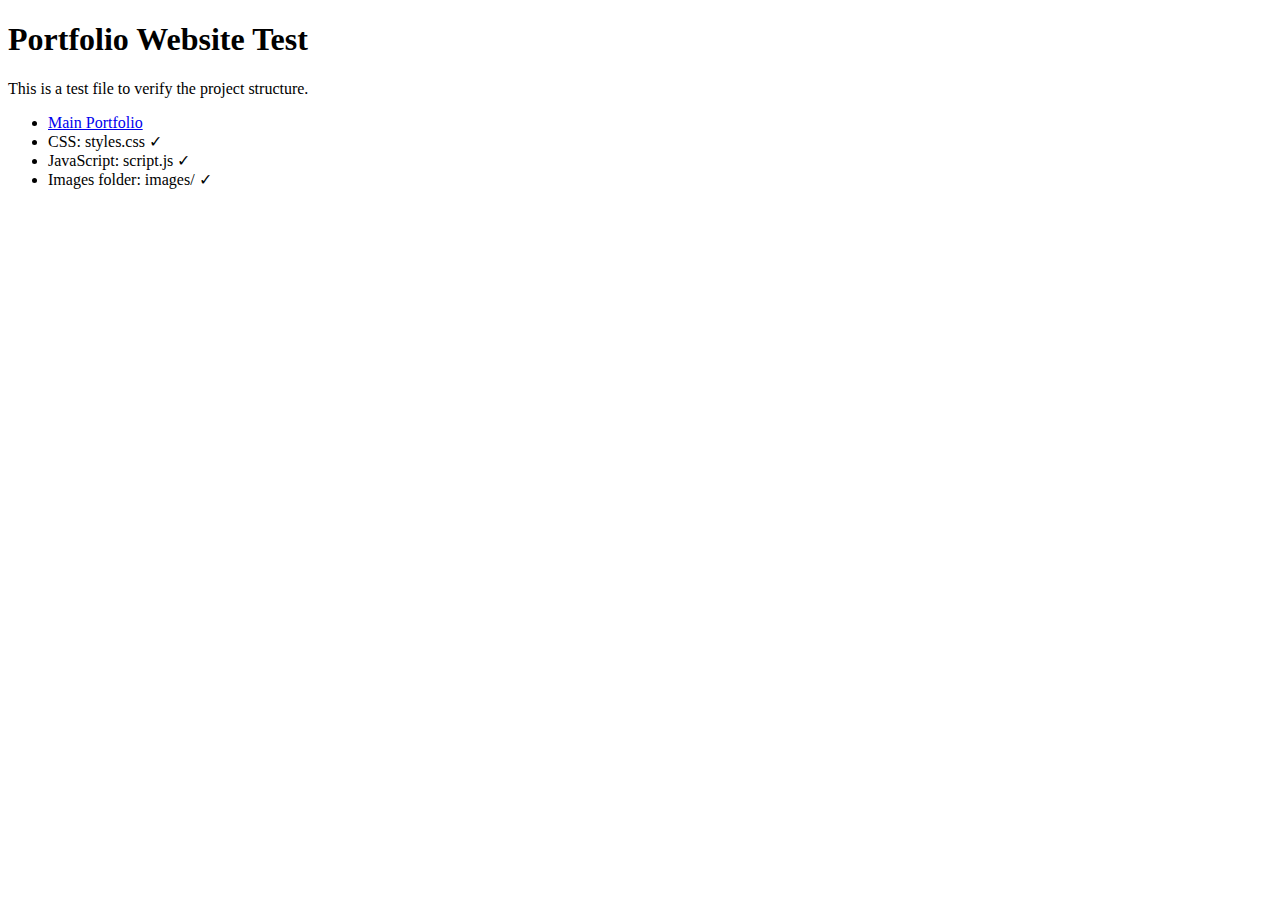
<file: test.html>
<!DOCTYPE html>
<html lang="en">
<head>
    <meta charset="UTF-8">
    <meta name="viewport" content="width=device-width, initial-scale=1.0">
    <title>Portfolio Test</title>
</head>
<body>
    <h1>Portfolio Website Test</h1>
    <p>This is a test file to verify the project structure.</p>
    <ul>
        <li><a href="index.html">Main Portfolio</a></li>
        <li>CSS: styles.css ✓</li>
        <li>JavaScript: script.js ✓</li>
        <li>Images folder: images/ ✓</li>
    </ul>
</body>
</html>
</file>
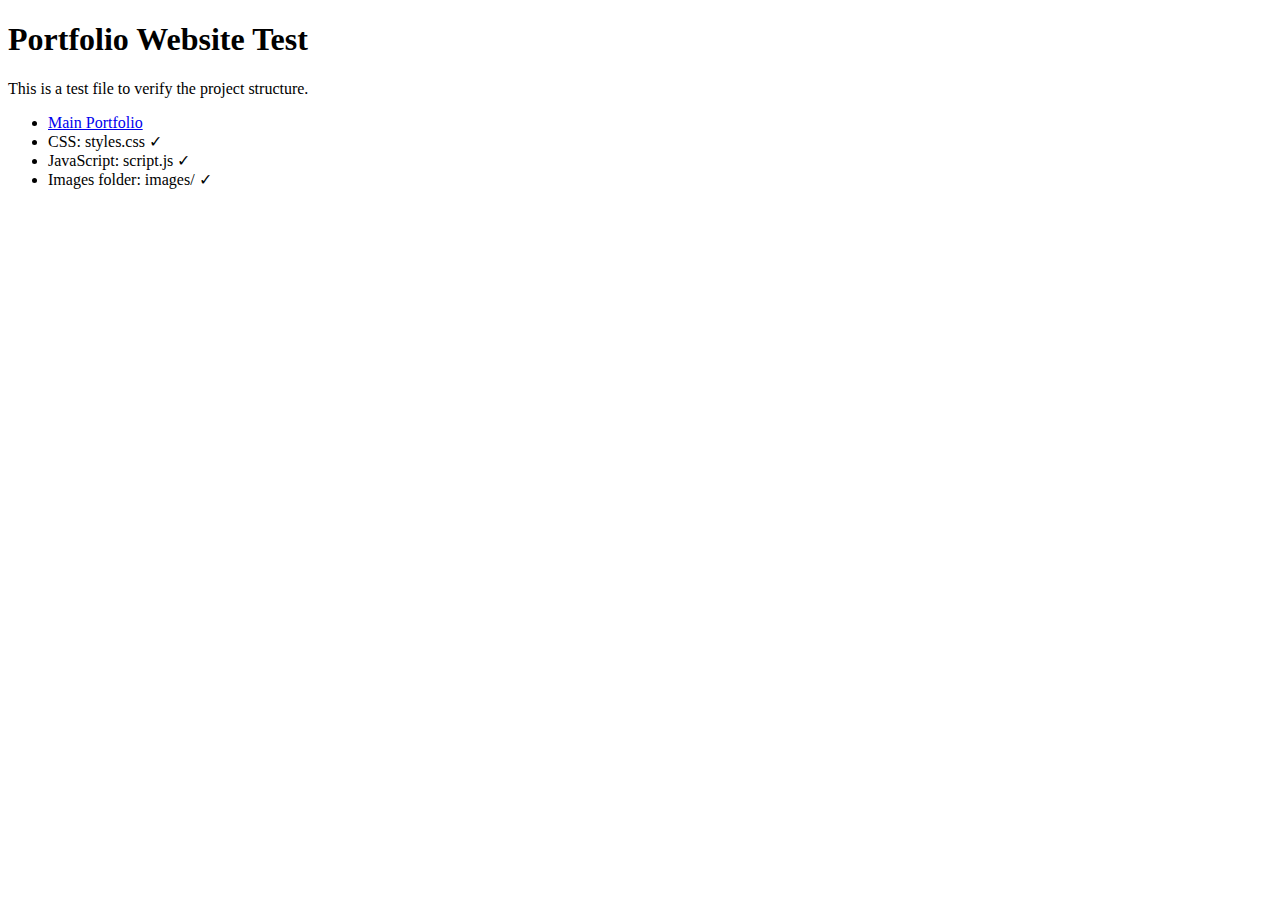
<file: WebDev/test.html>
<!DOCTYPE html>
<html lang="en">
<head>
    <meta charset="UTF-8">
    <meta name="viewport" content="width=device-width, initial-scale=1.0">
    <title>Portfolio Test</title>
</head>
<body>
    <h1>Portfolio Website Test</h1>
    <p>This is a test file to verify the project structure.</p>
    <ul>
        <li><a href="index.html">Main Portfolio</a></li>
        <li>CSS: styles.css ✓</li>
        <li>JavaScript: script.js ✓</li>
        <li>Images folder: images/ ✓</li>
    </ul>
</body>
</html>
</file>
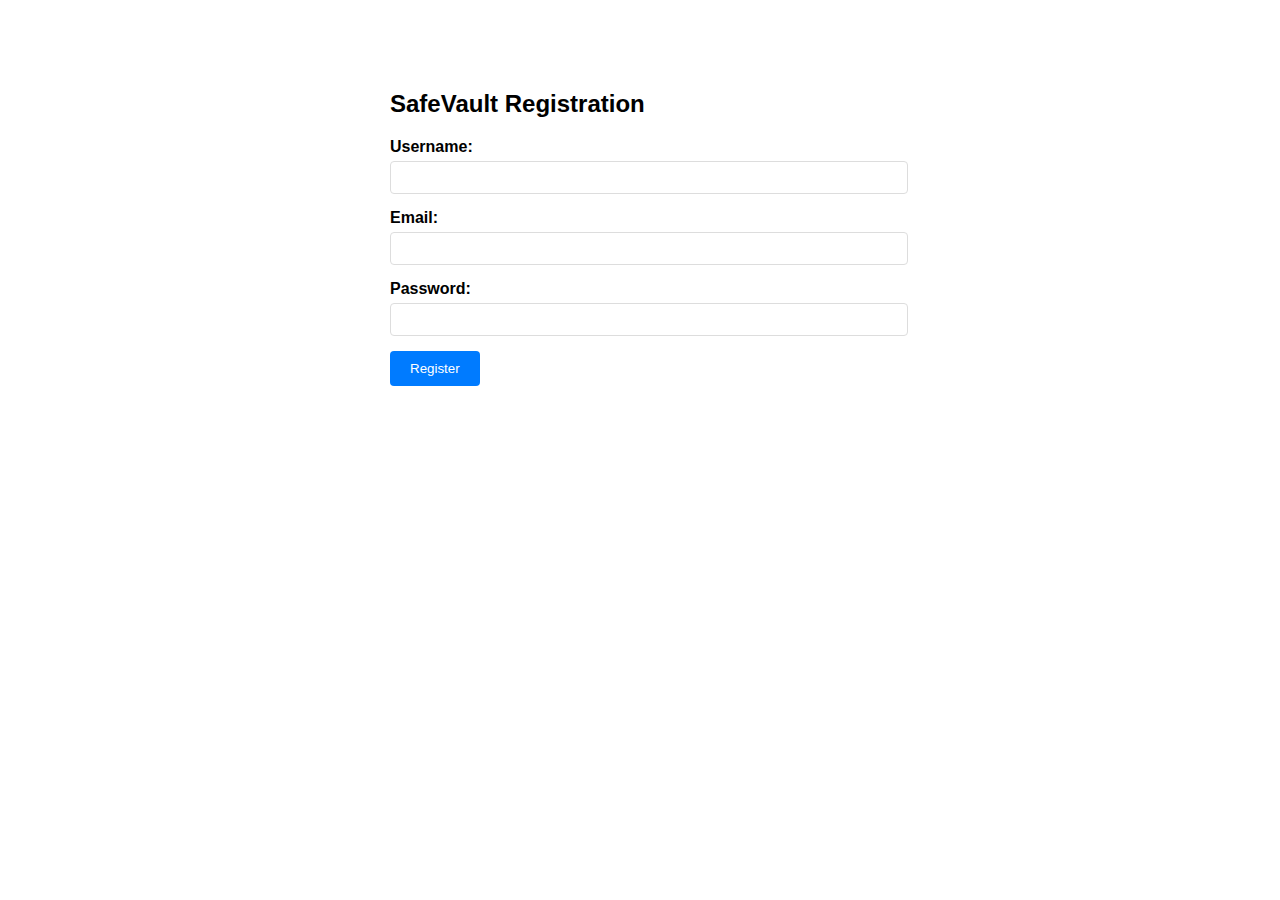
<file: Security/Views/webform.html>
<!DOCTYPE html>
<html lang="en">
<head>
    <meta charset="UTF-8">
    <meta name="viewport" content="width=device-width, initial-scale=1.0">
    <title>SafeVault - Secure Registration</title>
    <style>
        body { font-family: Arial, sans-serif; max-width: 500px; margin: 50px auto; padding: 20px; }
        .form-group { margin-bottom: 15px; }
        label { display: block; margin-bottom: 5px; font-weight: bold; }
        input { width: 100%; padding: 8px; border: 1px solid #ddd; border-radius: 4px; }
        button { background-color: #007bff; color: white; padding: 10px 20px; border: none; border-radius: 4px; cursor: pointer; }
        button:hover { background-color: #0056b3; }
        .error { color: red; font-size: 14px; }
    </style>
</head>
<body>
    <h2>SafeVault Registration</h2>
    <form id="registrationForm" action="/api/auth/register" method="post">
        <div class="form-group">
            <label for="username">Username:</label>
            <input type="text" id="username" name="username" required 
                   pattern="[a-zA-Z0-9_]{3,100}" 
                   title="Username must be 3-100 characters, letters, numbers, and underscores only">
            <div class="error" id="usernameError"></div>
        </div>
        
        <div class="form-group">
            <label for="email">Email:</label>
            <input type="email" id="email" name="email" required maxlength="100">
            <div class="error" id="emailError"></div>
        </div>
        
        <div class="form-group">
            <label for="password">Password:</label>
            <input type="password" id="password" name="password" required 
                   minlength="6" maxlength="100"
                   title="Password must be 6-100 characters with at least one letter and one number">
            <div class="error" id="passwordError"></div>
        </div>
        
        <button type="submit">Register</button>
    </form>

    <script>
        // Client-side validation and XSS prevention
        document.getElementById('registrationForm').addEventListener('submit', function(e) {
            e.preventDefault();
            
            const username = document.getElementById('username').value;
            const email = document.getElementById('email').value;
            const password = document.getElementById('password').value;
            
            // Clear previous errors
            document.querySelectorAll('.error').forEach(el => el.textContent = '');
            
            // Validate username
            if (!/^[a-zA-Z0-9_]{3,100}$/.test(username)) {
                document.getElementById('usernameError').textContent = 'Invalid username format';
                return;
            }
            
            // Validate email
            if (!/^[^\s@]+@[^\s@]+\.[^\s@]+$/.test(email)) {
                document.getElementById('emailError').textContent = 'Invalid email format';
                return;
            }
            
            // Validate password
            if (password.length < 6 || !/[a-zA-Z]/.test(password) || !/\d/.test(password)) {
                document.getElementById('passwordError').textContent = 'Password must be at least 6 characters with letters and numbers';
                return;
            }
            
            // Submit form via fetch API
            fetch('/api/auth/register', {
                method: 'POST',
                headers: {
                    'Content-Type': 'application/json',
                },
                body: JSON.stringify({
                    username: username,
                    email: email,
                    password: password
                })
            })
            .then(response => response.json())
            .then(data => {
                if (data.token) {
                    alert('Registration successful!');
                    localStorage.setItem('token', data.token);
                } else {
                    alert('Registration failed: ' + (data.message || 'Unknown error'));
                }
            })
            .catch(error => {
                console.error('Error:', error);
                alert('Registration failed');
            });
        });
    </script>
</body>
</html>
</file>
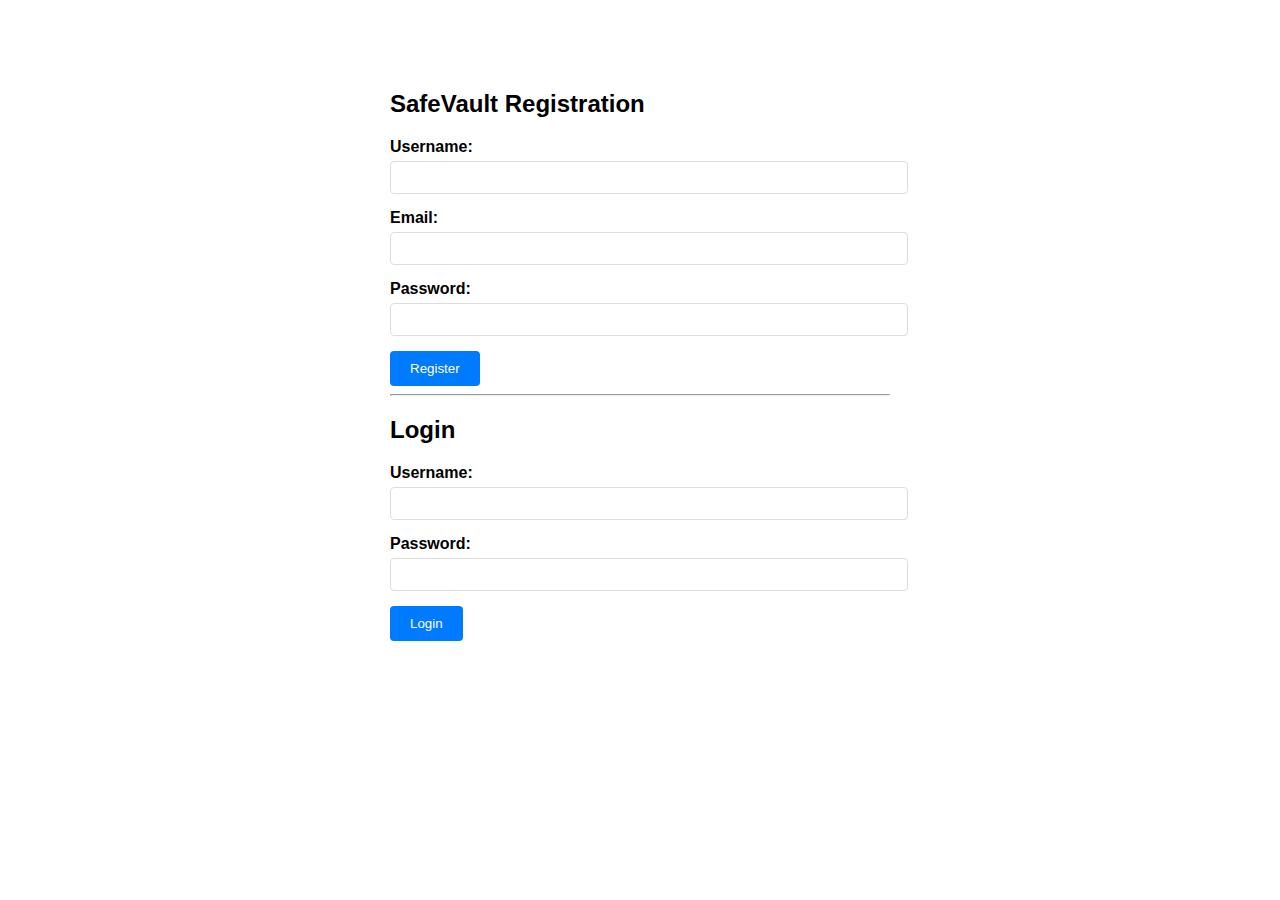
<file: Security/wwwroot/webform.html>
<!DOCTYPE html>
<html lang="en">
<head>
    <meta charset="UTF-8">
    <meta name="viewport" content="width=device-width, initial-scale=1.0">
    <title>SafeVault - Secure Registration</title>
    <style>
        body { font-family: Arial, sans-serif; max-width: 500px; margin: 50px auto; padding: 20px; }
        .form-group { margin-bottom: 15px; }
        label { display: block; margin-bottom: 5px; font-weight: bold; }
        input { width: 100%; padding: 8px; border: 1px solid #ddd; border-radius: 4px; }
        button { background-color: #007bff; color: white; padding: 10px 20px; border: none; border-radius: 4px; cursor: pointer; }
        button:hover { background-color: #0056b3; }
        .error { color: red; font-size: 14px; }
        .success { color: green; font-size: 14px; }
    </style>
</head>
<body>
    <h2>SafeVault Registration</h2>
    <form id="registrationForm">
        <div class="form-group">
            <label for="username">Username:</label>
            <input type="text" id="username" name="username" required 
                   pattern="[a-zA-Z0-9_]{3,100}" 
                   title="Username must be 3-100 characters, letters, numbers, and underscores only">
            <div class="error" id="usernameError"></div>
        </div>
        
        <div class="form-group">
            <label for="email">Email:</label>
            <input type="email" id="email" name="email" required maxlength="100">
            <div class="error" id="emailError"></div>
        </div>
        
        <div class="form-group">
            <label for="password">Password:</label>
            <input type="password" id="password" name="password" required 
                   minlength="6" maxlength="100"
                   title="Password must be 6-100 characters with at least one letter and one number">
            <div class="error" id="passwordError"></div>
        </div>
        
        <button type="submit">Register</button>
        <div id="message"></div>
    </form>

    <hr>
    
    <h2>Login</h2>
    <form id="loginForm">
        <div class="form-group">
            <label for="loginUsername">Username:</label>
            <input type="text" id="loginUsername" name="username" required>
        </div>
        
        <div class="form-group">
            <label for="loginPassword">Password:</label>
            <input type="password" id="loginPassword" name="password" required>
        </div>
        
        <button type="submit">Login</button>
        <div id="loginMessage"></div>
    </form>

    <script>
        document.getElementById('registrationForm').addEventListener('submit', function(e) {
            e.preventDefault();
            
            const username = document.getElementById('username').value;
            const email = document.getElementById('email').value;
            const password = document.getElementById('password').value;
            
            document.querySelectorAll('.error').forEach(el => el.textContent = '');
            document.getElementById('message').textContent = '';
            
            if (!/^[a-zA-Z0-9_]{3,100}$/.test(username)) {
                document.getElementById('usernameError').textContent = 'Invalid username format';
                return;
            }
            
            if (!/^[^\s@]+@[^\s@]+\.[^\s@]+$/.test(email)) {
                document.getElementById('emailError').textContent = 'Invalid email format';
                return;
            }
            
            if (password.length < 6 || !/[a-zA-Z]/.test(password) || !/\d/.test(password)) {
                document.getElementById('passwordError').textContent = 'Password must be at least 6 characters with letters and numbers';
                return;
            }
            
            fetch('/api/auth/register', {
                method: 'POST',
                headers: { 'Content-Type': 'application/json' },
                body: JSON.stringify({ username, email, password })
            })
            .then(response => response.json())
            .then(data => {
                if (data.token) {
                    document.getElementById('message').innerHTML = '<span class="success">Registration successful!</span>';
                    localStorage.setItem('token', data.token);
                } else {
                    document.getElementById('message').innerHTML = '<span class="error">Registration failed</span>';
                }
            });
        });
        
        document.getElementById('loginForm').addEventListener('submit', function(e) {
            e.preventDefault();
            
            const username = document.getElementById('loginUsername').value;
            const password = document.getElementById('loginPassword').value;
            
            fetch('/api/auth/login', {
                method: 'POST',
                headers: { 'Content-Type': 'application/json' },
                body: JSON.stringify({ username, password })
            })
            .then(response => response.json())
            .then(data => {
                if (data.token) {
                    document.getElementById('loginMessage').innerHTML = '<span class="success">Login successful!</span>';
                    localStorage.setItem('token', data.token);
                } else {
                    document.getElementById('loginMessage').innerHTML = '<span class="error">Login failed</span>';
                }
            });
        });
    </script>
</body>
</html>
</file>
